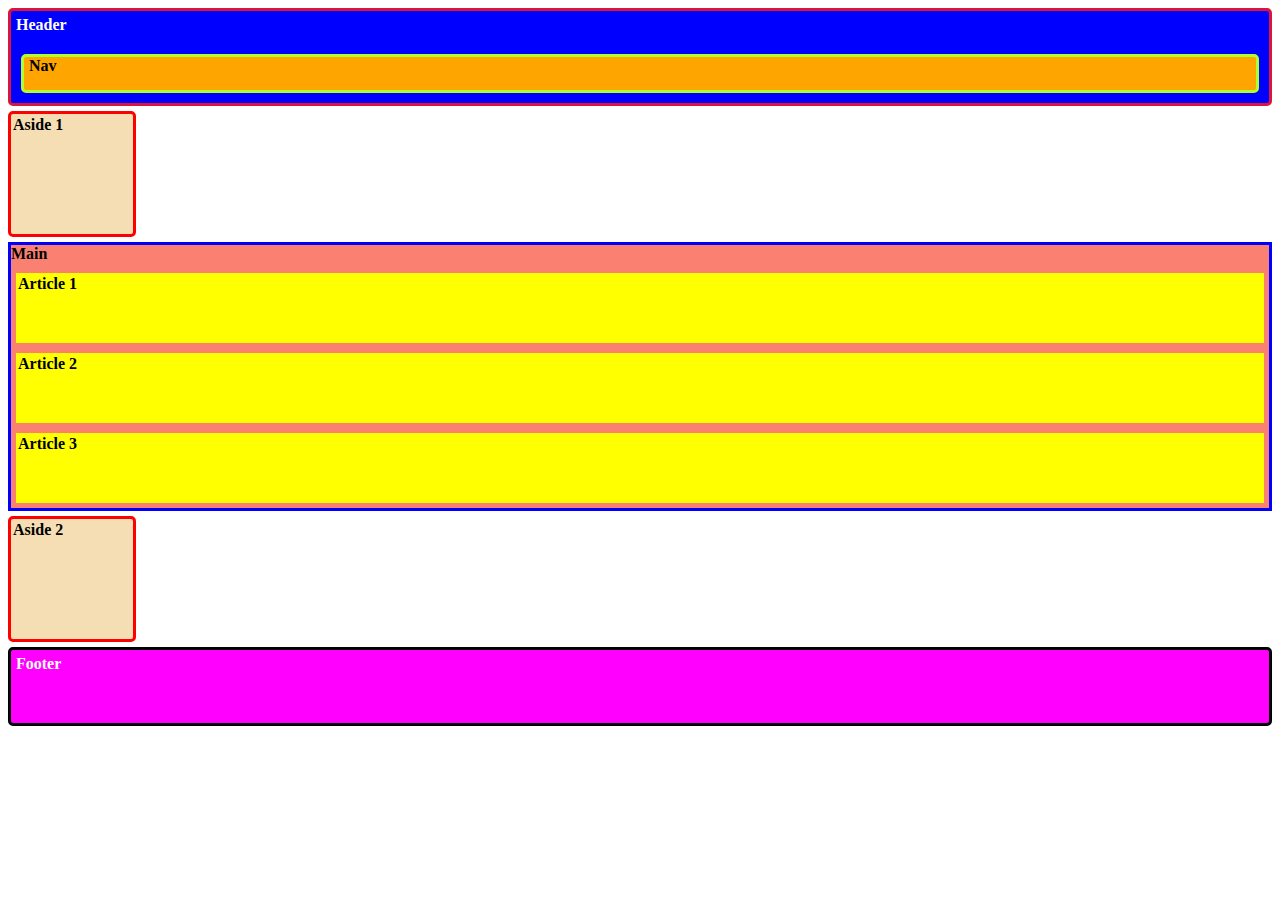
<file: p1-html/index.html>
<!DOCTYPE html>
<html lang="en">
<head>
    <meta charset="UTF-8">
    <meta name="viewport" content="width=device-width, initial-scale=1.0">
    <title>Practica 1</title>
    <link rel="stylesheet" href="css/style.css">
    
    <!-- <style>
        body{color:gray; background: black;}
        em{font-style: italic; color: tomato;}
    </style> -->
</head>
<body>
    <header>
        <strong>Header</strong>
        
        <nav> 
            <strong>Nav</strong>
        </nav>    
    </header>

    <aside>
        <strong>Aside 1</strong>
    </aside>

    <main>
        <strong>Main</strong>
        <article class="container-post">
            <strong>Article 1</strong>
        </article>
        <article class="container-post">
            <strong>Article 2</strong>
        </article>
        <article class="container-post">
            <strong>Article 3</strong>
        </article>
    </main>

    <aside>
        <strong>Aside 2</strong>
    </aside>

    <footer>
        <strong>Footer</strong>
    </footer>
</body>
</html>
</file>
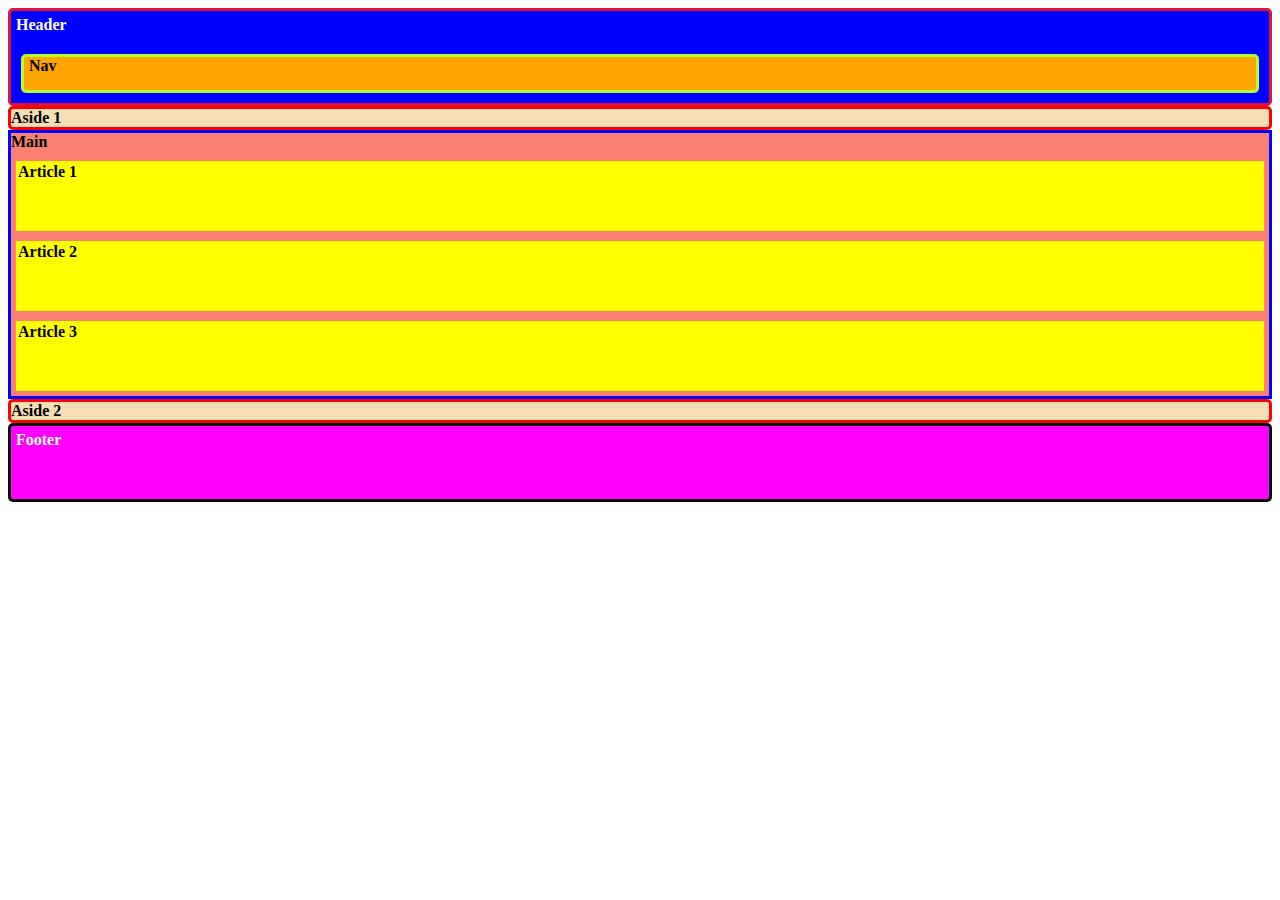
<file: p9-bootstrap/index.html>
<!DOCTYPE html>
<html lang="en">
<head>
    <meta charset="UTF-8">
    <meta name="viewport" content="width=device-width, initial-scale=1.0">
    <link rel="stylesheet" href="https://cdn.jsdelivr.net/npm/bootstrap@4.5.3/dist/css/bootstrap.min.css" integrity="sha384-TX8t27EcRE3e/ihU7zmQxVncDAy5uIKz4rEkgIXeMed4M0jlfIDPvg6uqKI2xXr2" crossorigin="anonymous">
    <link rel="stylesheet" href="css/style.css">
    <title>Document</title>
</head>
<body>

    <div class="container-fluid">
        <div class="row mt-3">
            <div class="col-12">
                <header>
                    <strong>Header</strong>
                    
                    <nav> 
                        <strong>Nav</strong>
                    </nav>    
                </header>
            </div>
        </div>
        <div class="row mt-3 mb-3">
            <div class="col-12 col-md-4 col-lg-3">
                <aside class="h-100">
                    <strong>Aside 1</strong>
                </aside>
            </div>
            <div class="col-12 col-md-8 col-lg-6 mt-3 mt-md-0 pl-md-0 pr-lg-0">
                <main>
                    <strong>Main</strong>
                    <article class="container-post">
                        <strong>Article 1</strong>
                    </article>
                    <article class="container-post">
                        <strong>Article 2</strong>
                    </article>
                    <article class="container-post">
                        <strong>Article 3</strong>
                    </article>
                </main>
            </div>
            <div class="col-lg-3 d-none d-lg-block">
                <aside class="h-100">
                    <strong>Aside 2</strong>
                </aside>
            </div>
        </div>
        <div class="row">
            <div class="col-12">
                <footer>
                    <strong>Footer</strong>
                </footer>
            </div>
        </div>
    </div>


    <script src="https://code.jquery.com/jquery-3.5.1.min.js" integrity="sha256-9/aliU8dGd2tb6OSsuzixeV4y/faTqgFtohetphbbj0=" crossorigin="anonymous"></script>
    <script src="https://cdn.jsdelivr.net/npm/popper.js@1.16.1/dist/umd/popper.min.js" integrity="sha384-9/reFTGAW83EW2RDu2S0VKaIzap3H66lZH81PoYlFhbGU+6BZp6G7niu735Sk7lN" crossorigin="anonymous"></script>
    <script src="https://cdn.jsdelivr.net/npm/bootstrap@4.5.3/dist/js/bootstrap.min.js" integrity="sha384-w1Q4orYjBQndcko6MimVbzY0tgp4pWB4lZ7lr30WKz0vr/aWKhXdBNmNb5D92v7s" crossorigin="anonymous"></script>
</body>
</html>
</file>
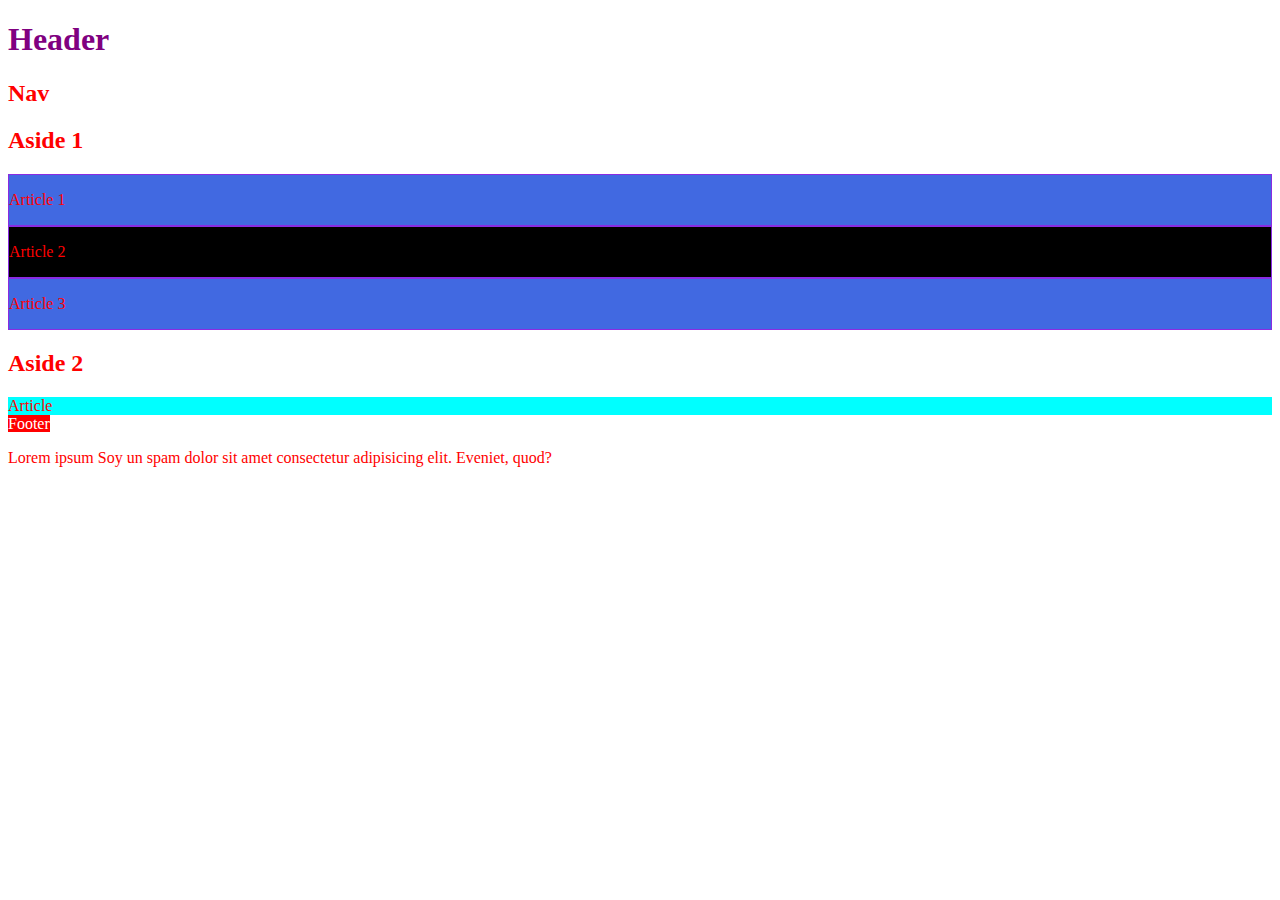
<file: s2-html/index.html>
<!DOCTYPE html>
<html lang="en">
<head>
    <meta charset="UTF-8">
    <meta name="viewport" content="width=device-width, initial-scale=1.0">
    <title>Intro a CSS</title>
    <link rel="stylesheet" href="css/style.css">
</head>
<body>
    <header>
        <h1>Header</h1> 
        <nav>
            <h2>Nav</h2>
        </nav>
    </header>
    <aside>
        <h2>Aside 1</h2>
    </aside>
    <main>
        <article class="container-post">
            <p>Article 1</p>
        </article>
        <article id="post-unique"class="container-post">
            <p>Article 2</p>
        </article>
        <article class="container-post">
            <p>Article 3</p>
        </article>
    </main>
    <aside>
        <h2>Aside 2</h2>
        <article>Article</article>
    </aside>
    <footer class="element-change">
        Footer
    </footer>
    
    <p>
        Lorem ipsum <span>Soy un spam </span> dolor sit amet consectetur adipisicing elit. Eveniet, quod?
    </p>

</body>
</html>
</file>
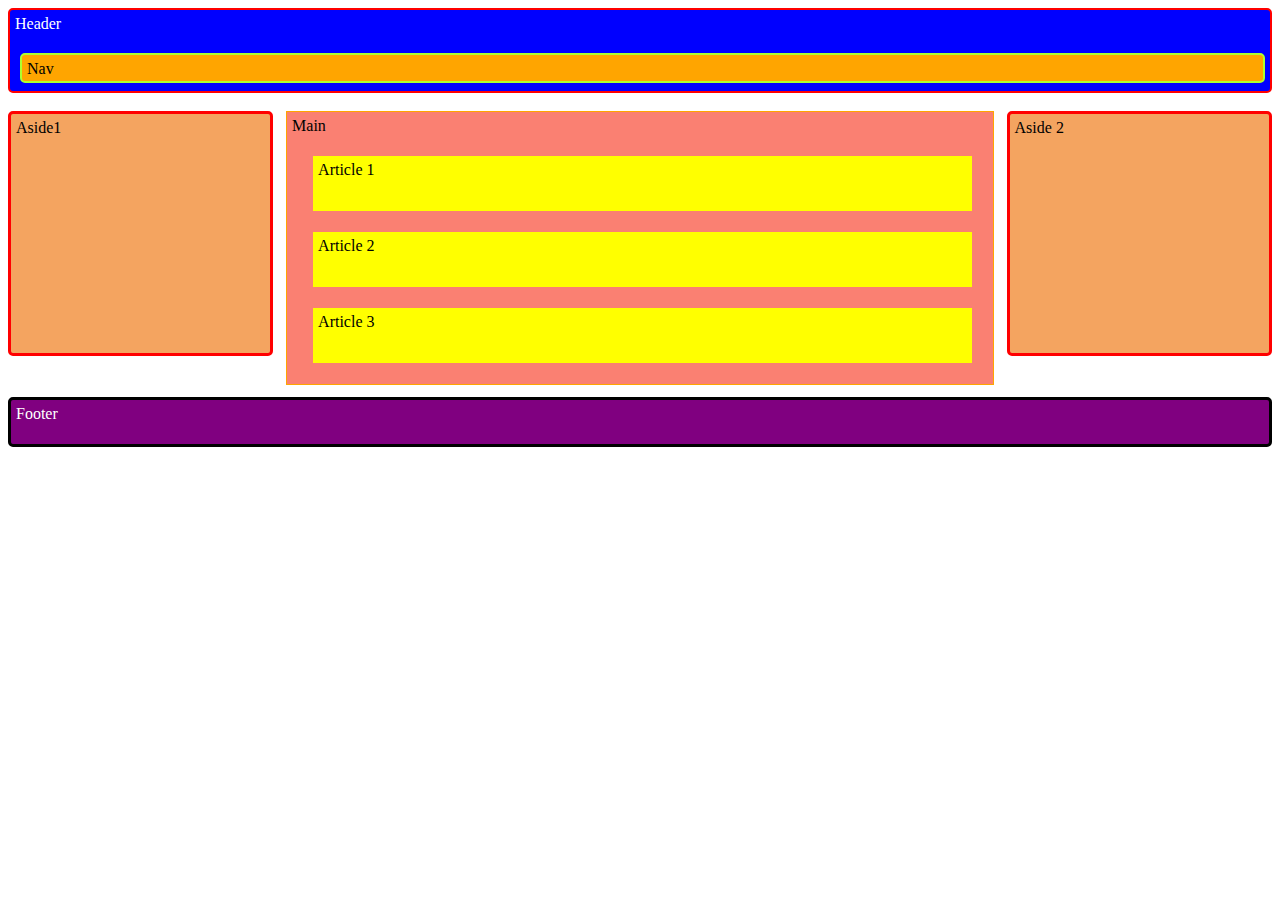
<file: s3-html/index.html>
<!DOCTYPE html>
<html lang="en">
<head>
    <meta charset="UTF-8">
    <meta name="viewport" content="width=device-width, initial-scale=1.0">
    <title>Document</title>
    <link rel="stylesheet" href="css/style.css">
</head>
<body>
    <header>
        Header
        <nav>
            Nav
        </nav>
    </header>

    <section class="flex-container">    
    <aside>
        Aside1
    </aside>

   
    <main>
        Main
        <article class="container-post">
            <p>Article 1</p>
        </article>
        <article class="container-post">
            <p>Article 2</p>
        </article>
        <article class="container-post">
            <p>Article 3</p>
        </article>
    </main>

    <aside>
        Aside 2
    </aside>
</section> 
    <footer class="element-change-to-incline">
        Footer
    </footer>


    
    <!-- <section class="flex-container justify-content-center align-items-center">
        <article clase="flex-item">Article 1</article>
        <article clase="flex-item">Article 2</article>
        <article clase="flex-item">Article 3</article>
        <article clase="flex-item">Article 4</article>
    </section>

    <section class="flex-container justify-content-flex-start align-items-start">
        <article clase="flex-item">Article 1</article>
        <article clase="flex-item">Article 2</article>
        <article clase="flex-item">Article 3</article>
        <article clase="flex-item">Article 4</article>
    </section>

    <section class="flex-container justify-content-flex-end align-items-end">
        <article clase="flex-item">Article 1</article>
        <article clase="flex-item">Article 2</article>
        <article clase="flex-item">Article 3</article>
        <article clase="flex-item">Article 4</article>
    </section>

    <section class="flex-container justify-content-between align-items-baseline">
        <article clase="flex-item">Article 1</article>
        <article clase="flex-item">Article 2</article>
        <article clase="flex-item">Article 3</article>
        <article clase="flex-item">Article 4</article>
    </section>

    <section class="flex-container justify-content-around align-items-stretch">
        <article clase="flex-item">Article 1</article>
        <article clase="flex-item">Article 2</article>
        <article clase="flex-item">Article 3</article>
        <article clase="flex-item">Article 4</article>
    </section>

    <section class="flex-container justify-content-evenly">
        <article clase="flex-item">Article 1</article>
        <article clase="flex-item">Article 2</article>
        <article clase="flex-item">Article 3</article>
        <article clase="flex-item">Article 4</article>
    </section> -->
</body>
</html>
</file>
<file: p1-html/css/style.css>
* {
    color: black;
}

header {
    padding: 5px;
    background-color: blue;
    border: 3px solid crimson;
    border-radius: 5px;
}

header strong {
    color: white;
}

nav strong {
    color: black
}

nav {
    /* display: inline-block; */
    background-color: orange;
    border: 3px solid greenyellow;
    border-radius: 5px;
    margin: 20px 5px 5px 5px;
    padding-bottom: 15px;
    padding-left: 5px;
}

main {
    /* display: inline-block; */
    background-color: salmon ;
    border: 3px solid blue;
    margin-top: 5px;
}

aside {
    display: inline-block;
    margin-top: 5px;
    background-color: wheat;
    border: 3px solid red;
    border-radius: 5px;
    /* padding-top: 50px;
    padding-left: 2px;
    padding-right: 70px; */
    padding: 2px 70px 100px 2px;
}

article {
    background-color: yellow;
}

.container-post {
    margin: 10px 5px 5px 5px;
    padding: 2px 50px 50px 2px;
}

footer strong {
    color: white;
}

footer {
    margin-top: 5px;
    border: 3px solid black;
    border-radius: 5px;
    background-color: fuchsia;
    padding: 5px;
    padding-bottom: 50px;

}
</file>
<file: p9-bootstrap/css/style.css>
* {
    color: black;
}

header {
    padding: 5px;
    background-color: blue;
    border: 3px solid crimson;
    border-radius: 5px;
}

header strong {
    color: white;
}

nav strong {
    color: black
}

nav {
    /* display: inline-block; */
    background-color: orange;
    border: 3px solid greenyellow;
    border-radius: 5px;
    margin: 20px 5px 5px 5px;
    padding-bottom: 15px;
    padding-left: 5px;
}

main {
    /* display: inline-block; */
    background-color: salmon ;
    border: 3px solid blue;
}

aside {
    background-color: wheat;
    border: 3px solid red;
    border-radius: 5px;
}

article {
    background-color: yellow;
}

.container-post {
    margin: 10px 5px 5px 5px;
    padding: 2px 50px 50px 2px;
}

footer strong {
    color: white;
}

footer {
    border: 3px solid black;
    border-radius: 5px;
    background-color: fuchsia;
    padding: 5px;
    padding-bottom: 50px;

}
</file>
<file: s2-html/css/style.css>
* {
    color: red
}

header h1{
    color: purple;
}

article {
    background-color: cyan;
}

.container-post {
    border: 1px solid blueviolet;
    background-color: blue;
}

.container-post {
    background-color: royalblue;
}

#post-unique {
    background-color: black;
}

.parrafo {
    font-size: 25px;
}

/* Selector descendiente
Todos los span que se encuentren
dentro de la clase párrafo
serán modificados por el códico
que se encuentra acontinuación */
.parrafo span{
    color: black;
}

.element-change {
    background-color: red;
    color: white;
}

.element-change {
    display: inline;
}
</file>
<file: s3-html/css/style.css>
*{
    box-sizing: border-box;
    /* margin: 0;
    padding: 0; */
}

header {
    background-color: blue;
    color: white;
    border: 2px solid red;
    border-radius: 5px;
    height: 85px;
    padding-top: 5px;
    padding-left: 5px;
}

header nav{
    background-color: orange;
    color: black;
    border: 2px solid greenyellow;
    border-radius: 5px;
    height: 30px;
    margin: 20px 5px 5px 5px;
    padding-top: 5px;
    padding-left: 5px;
}

aside {
    border: 3px solid red;
    border-radius: 5px;
    width: 21%;
    background-color: sandybrown;
    display: inline-block;
    height: 245px;
    margin: 1%;
    margin-left: 0px;
    margin-right: 0px;
    padding-top: 5px;
    padding-left: 5px;
    /* margin-left: -5px; */
    vertical-align: top;
}

main{
    background-color: salmon;
    border: 1px solid orange;
    width: 56%;
    display: inline-block;
    margin-top: 1%;
    padding-top: 5px;
    padding-left: 5px;
}

.container-post{
    background-color: yellow;
    margin: 3%;
    height: 55px;
    padding-top: 5px;
    padding-left: 5px;
}

p{
    margin-block-start: 0px;
}

footer{
    background-color: purple;
    border: 3px solid black;
    border-radius: 5px;
    color: #fff;
    height: 50px;
    margin: 1%;
    margin-left: 0px;
    margin-right: 0px;
    padding-top: 5px;
    padding-left: 5px;
}

.flex-container{
    margin: 5px 0;
    display: flex;
    flex-direction: row;
    justify-content: space-between;
    /* justify-content: center;
    align-items: center; */
}

.justify-content-center{
    justify-content: center;
}

.justify-content-flex-start{
    justify-content: flex-start;
}

.justify-content-flex-end{
    justify-content: flex-end;
}

.justify-content-between{
    justify-content: space-between;
}

.justify-content-around{
    justify-content: space-around;
}

.justify-content-evenly{
    justify-content: space-evenly;
}

.align-items-center{
    align-content: center;
}

.align-items-start{
    align-content: flex-start;
}

.align-items-end{
    align-content: flex-end;
}

.align-items-baseline{
    align-content: baseline;
}

.align-items-stretch{
    align-content: stretch;
}

.flex-item{
    width: 50px;
    height: 50px;
}

.flex-item:nth-of-type(even){
    background-color: orange;
}

.flex-item:nth-of-type(odd){
    background-color: pink;
}
</file>
